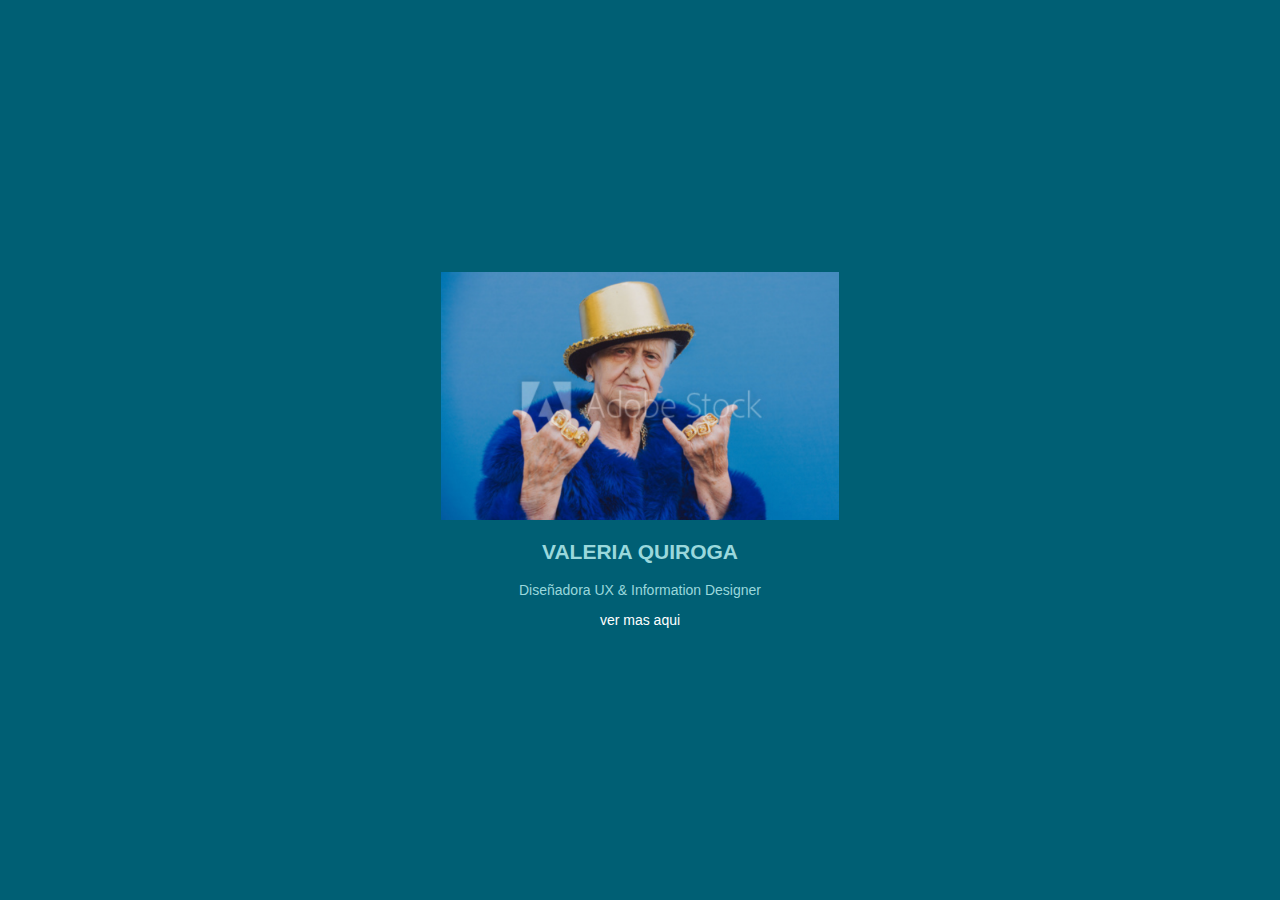
<file: exito.html>
<!DOCTYPE html>
<html lang="es">
<head>
  <meta charset="UTF-8">
  <meta name="viewport" content="width=device-width, initial-scale=1.0">
  <meta http-equiv="X-UA-Compatible" content="ie=edge">
  <link rel="stylesheet" href="css/normalize.css">
  <link rel="stylesheet" href="css/estilo.css">
  <link rel="stylesheet" href="css/animation.css">
  <link rel="stylesheet" href="css/paypal.css">
  <title>Exito</title>
</head>
<body>
<div class="Content_paypal_exito">
  <img src="images/abu5.png" alt="">
  <h2>VALERIA QUIROGA</h2>
  <p>Diseñadora UX & Information Designer</p>
  <a href="intex.html">ver mas aqui</a>

</div>


</body>
</html>
</file>
<file: css/estilo.css>
/* <------- Variables ------> */
:root{
--blue-color:#005F74;
--blueclaro-color:#9AD8DC;

/*  Spaces */
--space:10px;
/*  shadow */
--shadow:0px 1px 5px 0px #0000005c;

}


/* <------- Spaces ------> */

html,body{
  padding: 0px;
  margin: 0;
  font-size: 14px;
  font-family: 'Rosario', sans-serif;
  /* font-family: 'Amatic SC', cursive; */
  /* font-family: 'Lato', sans-serif; */
}

p, label{
  font-size: 14px;
  font-family: helvetica;
}

nav{
  display: flex;
  background-color: var(--blue-color);
  padding: 3px;
  color: var(--blueclaro-color);
  justify-content:space-between;
  align-items: center;
}
nav ul{
  display: flex;
}

nav li{
  padding-right: var(--space);
  list-style: none;
}

nav li a{
  color: var(--blueclaro-color);
  text-decoration: none;
  /* padding: var(--space); */
}

nav li a:hover{
  color: yellow;
}


.brand_image{
  padding-left: var(--space);
}

.brand_image img{
  width: 10%; height: 10%;
}

/* ----- SEGUNDA SECCION ------------- */

.segundaseccion{
  padding: 5px;
  text-align: center;
}
/* ----- proyectos------------- */

 .proyectos{
   background-image: url("../images/mulan.png");
   background-size: 100%;
   display: flex;
   background-position: center top;
   padding: 90px;
   /* height: 95px; */
   justify-content: center;
   background-repeat: no-repeat;
 }

.proyecto{
  padding: 10px;
}

.content {
  background-color: white;
  padding: 5px;
  box-shadow: 1px 2px 5px 0px #00181d40;
  /* text-align: center; */
  border-radius: 3px;
}

.img_content{
  text-align: center;
}

.imag_peque{
  max-width: 100%;
/* width: 400px; height: 200px; */
}

.main_button{
  background-color: var(--blue-color);
  width: 100%;
  padding: var(--space);
  color: var(--blueclaro-color);
  font-size: 16px;
  border: 0;
  cursor: pointer;
  border-radius: 5px;
  min-height: 100%;
}

.main_button:hover{
  color: var(--blue-color);
  background-color: white;
}

/* ------ servicios ---- */

.services{
  padding: 100px;
  display: flex;
  justify-content: center;
}

.servicio img{
  max-height: 100px;
}

.servicio{
  text-align: center;
  padding: 30px;
}

.text_servicio{
  text-align: center;
}

/* ------experiencia ---- */
.terceraseccion{
  text-align: center;
  /* margin-top: 10%; */
  /* padding: 20px; */
}

.experiencias{
  display: flex;
  padding: 50px;
}

.experiencia{
  padding: 10px;
}

.experiencia img{
  width: 100%;
}

.experiencia .text {
  text-align: center;
  padding: 10px;
}

.experiencia_content{
  box-shadow: var(--shadow);
}

/* ------ proyectos_ux/ui ---- */

.titulo{
  margin-bottom: 5%;

}

.row{
  align-items: center;
}
/* ------ proyectos_ux/ui ---- */

/* ------ ventas ---- */

.modulo_pago{
  display: inherit;
  background-color: white;
  padding: 20px;
  margin: 10px;
  box-shadow: var(--shadow);
  /* box-sizing: border-box; */
}

.modulo_pago_images {
  /* max-width: 200px; */
  text-align: center;
  /* width: 100%; */
  /* margin: auto; */
  /* box-sizing: border-box; */
}

/* img{
  box-sizing: border-box;
} */

.data{
  margin-bottom: var(--space);
  margin-top: 5px;
  width: 100%;
  height: 25px;
  border-radius: 2px;
  border: 1px solid var(--blue-color);
  box-sizing: border-box;

}


/* ------ footer ---- */

footer{
  display: flex;
  justify-content: space-between;
  font-size: var(--normal);
  background-color: var(--blue-color);
  padding: var(--space);
  color: var(--blueclaro-color);

}

.options_contacto a {
  color: var(--blueclaro-color);
  text-decoration: none;
}
</file>
<file: css/animation.css>
.fadeIn{
  -webkit-animation-duration: 4s;
  animation-duration: 4s;
  -webkit-animation-fill-mode: both;
  animation-fill-mode: both;
  -webkit-animation-name: fadeIn;
  animation-name: fadeIn;
}

@keyframes fadeIn {
  from{
    opacity: 0;
  }
  to{
    opacity: 1;
  }
}

.fadeInDown{
  -webkit-animation-duration: 1s;
  animation-duration: 1s;
  -webkit-animation-fill-mode: both;
  animation-fill-mode: both;
  -webkit-animation-name: fadeInDown;
  animation-name: fadeInDown;
}

@keyframes fadeInDown {
  from{
    opacity: 0;
    -webkit-transform: translate3d(0,-100%,0);
    transform: translate3d(0,-100%,0);
  }
  to{
    opacity: 1;
    -webkit-transform: translate3d(0,0,0);
    transform: translate3d(0,0,0);
  }
}

/* Las cohordenadas deben estar sin espacio despues
del translate3d */

.fadeInUp{
  -webkit-animation-duration: 1s;
  animation-duration: 1s;
  -webkit-animation-fill-mode: both;
  animation-fill-mode: both;
  -webkit-animation-name: fadeUp;
  animation-name: fadeInUp;
}

@keyframes fadeInUp {
  from{
    opacity: 0;
    -webkit-transform: translate3d(0,100%,0);
    transform: translate3d(0,100%,0);
  }
  to{
    opacity: 1;
    -webkit-transform: translate3d(0,0,0);
    transform: translate3d(0,0,0);
  }
}
</file>
<file: css/paypal.css>
body{
  background-color: var(--blue-color);
  text-align: center;
  color: var(--blueclaro-color);
  display: flex;
  justify-content: center;
  align-items: center;
  height: 100vh;
}

.Content_paypal_exito a{
color: white;
text-decoration: none;
}

img{
  height: 40%;
  width: 40%;
}
</file>
